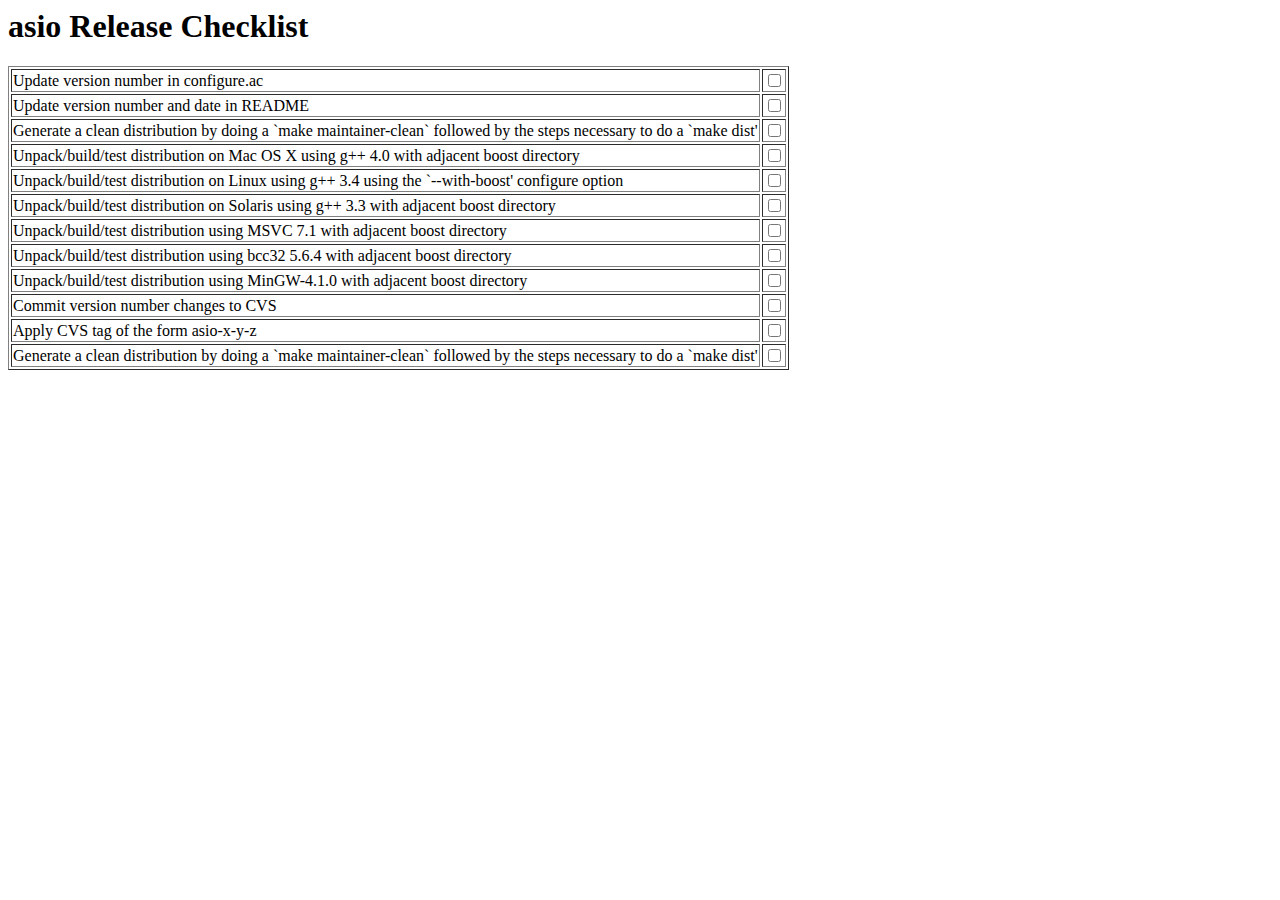
<file: _reserve/include/asio/src/doc/release_checklist.htm>
<html>
  <head>
    <title>asio Release Checklist</title>
  </head>
  <body>
    <h1>asio Release Checklist</h1>
    <form>
      <table border="1">
        <tr>
          <td>Update version number in configure.ac</td>
          <td><input type="checkbox"></td>
        </tr>
        <tr>
          <td>Update version number and date in README</td>
          <td><input type="checkbox"></td>
        </tr>
        <tr>
          <td>Generate a clean distribution by doing a `make maintainer-clean`
              followed by the steps necessary to do a `make dist'</td>
          <td><input type="checkbox"></td>
        </tr>
        <tr>
          <td>Unpack/build/test distribution on Mac OS X using g++ 4.0 with
              adjacent boost directory</td>
          <td><input type="checkbox"></td>
        </tr>
        <tr>
          <td>Unpack/build/test distribution on Linux using g++ 3.4 using the
              `--with-boost' configure option</td>
          <td><input type="checkbox"></td>
        </tr>
        <tr>
          <td>Unpack/build/test distribution on Solaris using g++ 3.3 with
              adjacent boost directory</td>
          <td><input type="checkbox"></td>
        </tr>
        <tr>
          <td>Unpack/build/test distribution using MSVC 7.1 with adjacent boost
              directory</td>
          <td><input type="checkbox"></td>
        </tr>
        <tr>
          <td>Unpack/build/test distribution using bcc32 5.6.4 with adjacent
              boost directory</td>
          <td><input type="checkbox"></td>
        </tr>
        <tr>
          <td>Unpack/build/test distribution using MinGW-4.1.0 with adjacent
              boost directory</td>
          <td><input type="checkbox"></td>
        </tr>
        <tr>
          <td>Commit version number changes to CVS</td>
          <td><input type="checkbox"></td>
        </tr>
        <tr>
          <td>Apply CVS tag of the form asio-x-y-z</td>
          <td><input type="checkbox"></td>
        </tr>
        <tr>
          <td>Generate a clean distribution by doing a `make maintainer-clean`
              followed by the steps necessary to do a `make dist'</td>
          <td><input type="checkbox"></td>
        </tr>
      </table>
    </form>
  </body>
</html>
</file>
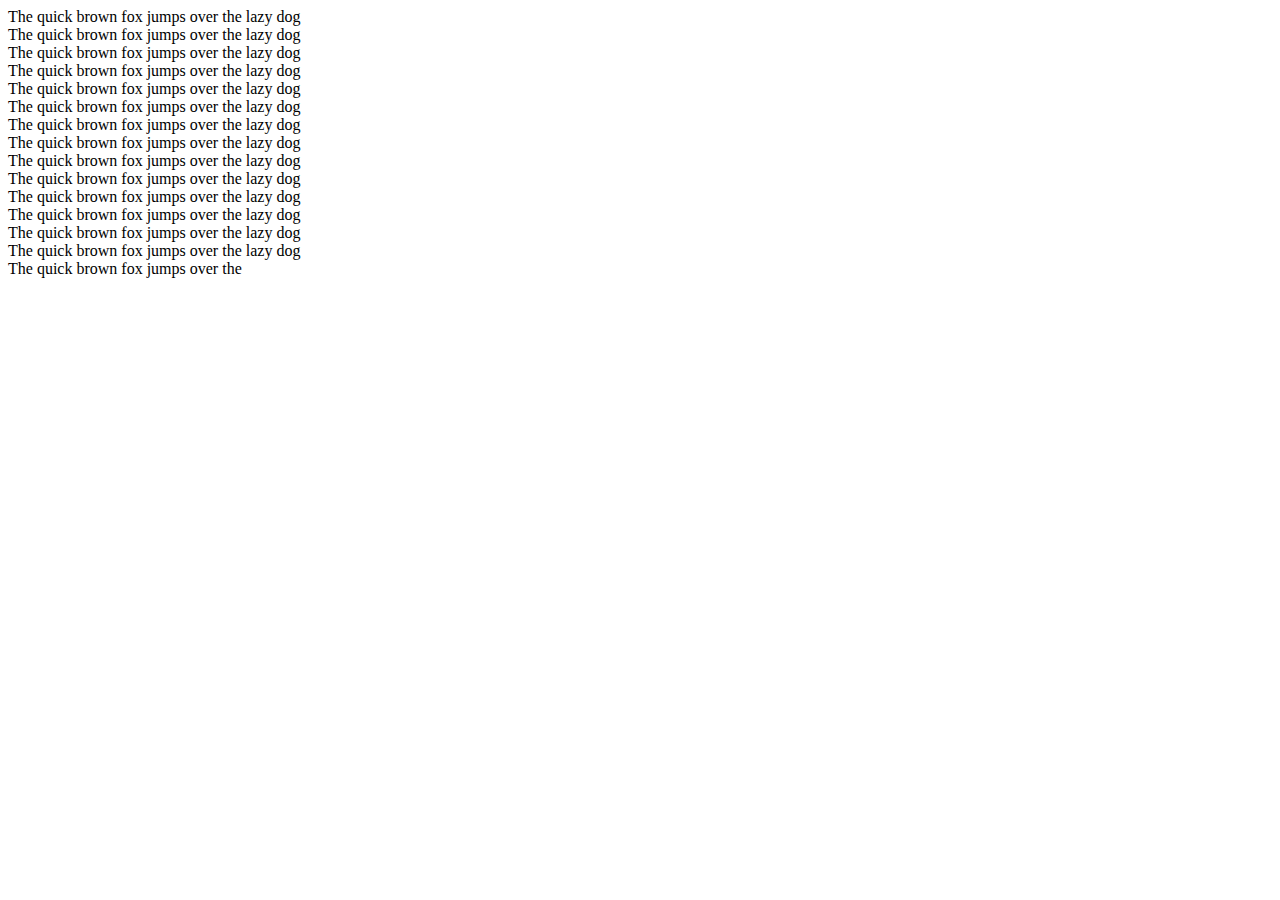
<file: _reserve/include/asio/src/examples/cpp11/http/doc_root/data_1K.html>
<!--
Copyright (c) 2003-2025 Christopher M. Kohlhoff (chris at kohlhoff dot com)

Distributed under the Boost Software License, Version 1.0. (See accompanying
file LICENSE_1_0.txt or copy at http://www.boost.org/LICENSE_1_0.txt)
-->

<html>
<body>
The quick brown fox jumps over the lazy dog<br/>
The quick brown fox jumps over the lazy dog<br/>
The quick brown fox jumps over the lazy dog<br/>
The quick brown fox jumps over the lazy dog<br/>
The quick brown fox jumps over the lazy dog<br/>
The quick brown fox jumps over the lazy dog<br/>
The quick brown fox jumps over the lazy dog<br/>
The quick brown fox jumps over the lazy dog<br/>
The quick brown fox jumps over the lazy dog<br/>
The quick brown fox jumps over the lazy dog<br/>
The quick brown fox jumps over the lazy dog<br/>
The quick brown fox jumps over the lazy dog<br/>
The quick brown fox jumps over the lazy dog<br/>
The quick brown fox jumps over the lazy dog<br/>
The quick brown fox jumps over the<br/>
</body>
</html>

<!-- boostinspect:nounlinked -->
</file>
